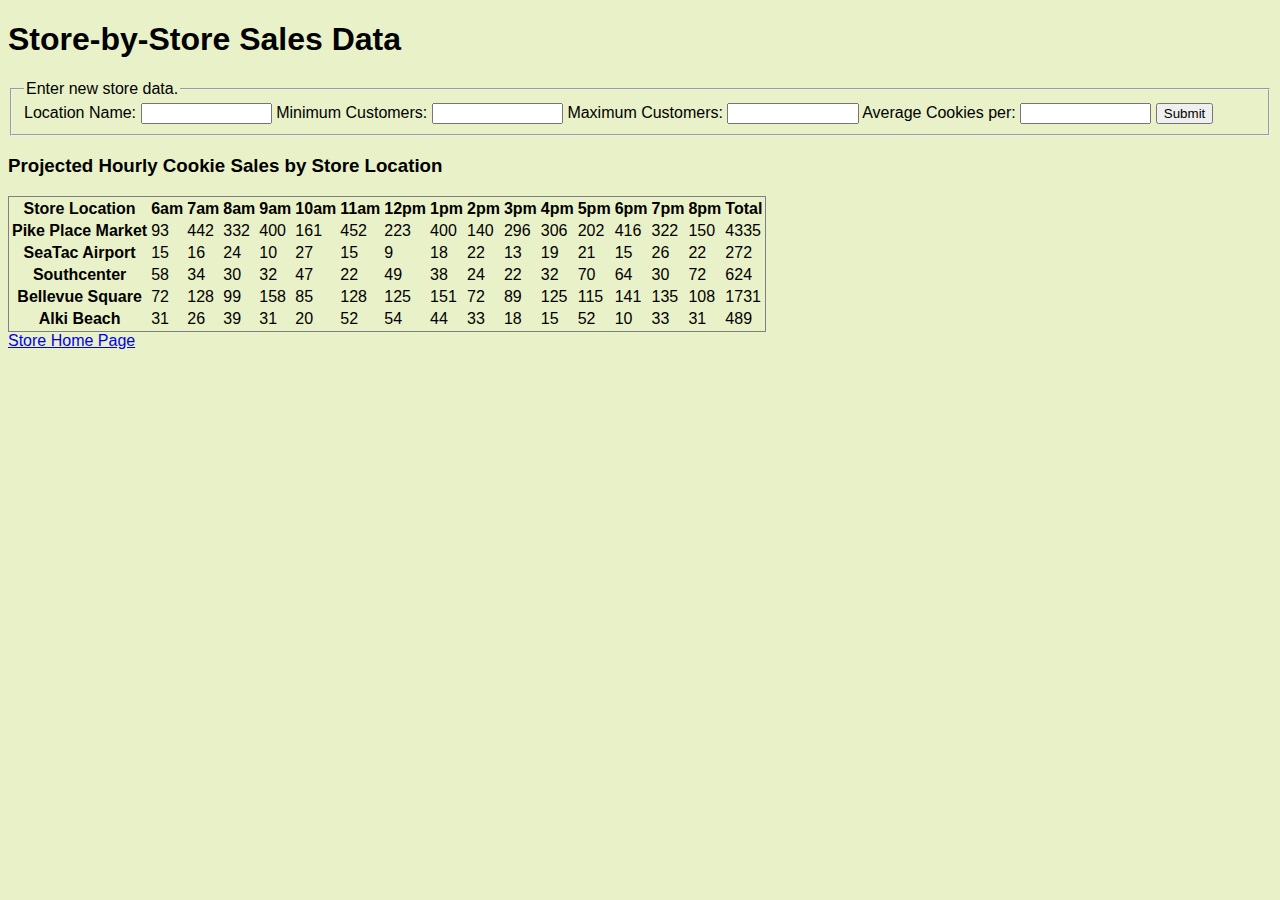
<file: sales.html>
<!DOCTYPE html>
<html>

  <head>
    <title>Store Sales Data</title>
    <link rel="stylesheet" type="text/css" href="sales.css"></link>
  </head>

  <body>
    <h1>Store-by-Store Sales Data</h1>
    <form id="form">
      <fieldset>
        <legend>Enter new store data.</legend>
        <label for="location">Location Name: </label>
        <input name="location" type="text" size="20" />

        <label for="min">Minimum Customers: </label>
        <input name="min" type="number" size="3" />

        <label for="max">Maximum Customers: </label>
        <input name="max" type="number" size="3" />

        <label for="avg">Average Cookies per: </label>
        <input name="avg" type="number" size="4" step="0.1" />

        <button type="submit">Submit</button>
      </fieldset>
    </form>
    <h3>Projected Hourly Cookie Sales by Store Location</h3>
    <table>
      <thead id="append-header">
      </thead>
      <tbody id = "append-rows">
      </tbody>
    </table>
      <a href="index.html">Store Home Page</a>
    <script src="app.js"></script>
  </body>

</html>
</file>
<file: sales.css>
body {
  background-color: rgba(223, 235, 177, 0.7);
  font-family: sans-serif;
}

table {
  border-style: solid;
  border-width: thin;
  margin-top: 10px;
}

form {
  width: 100%;
}
label {
  width: 15%;
}

input {
  width: 10%;
}
</file>
